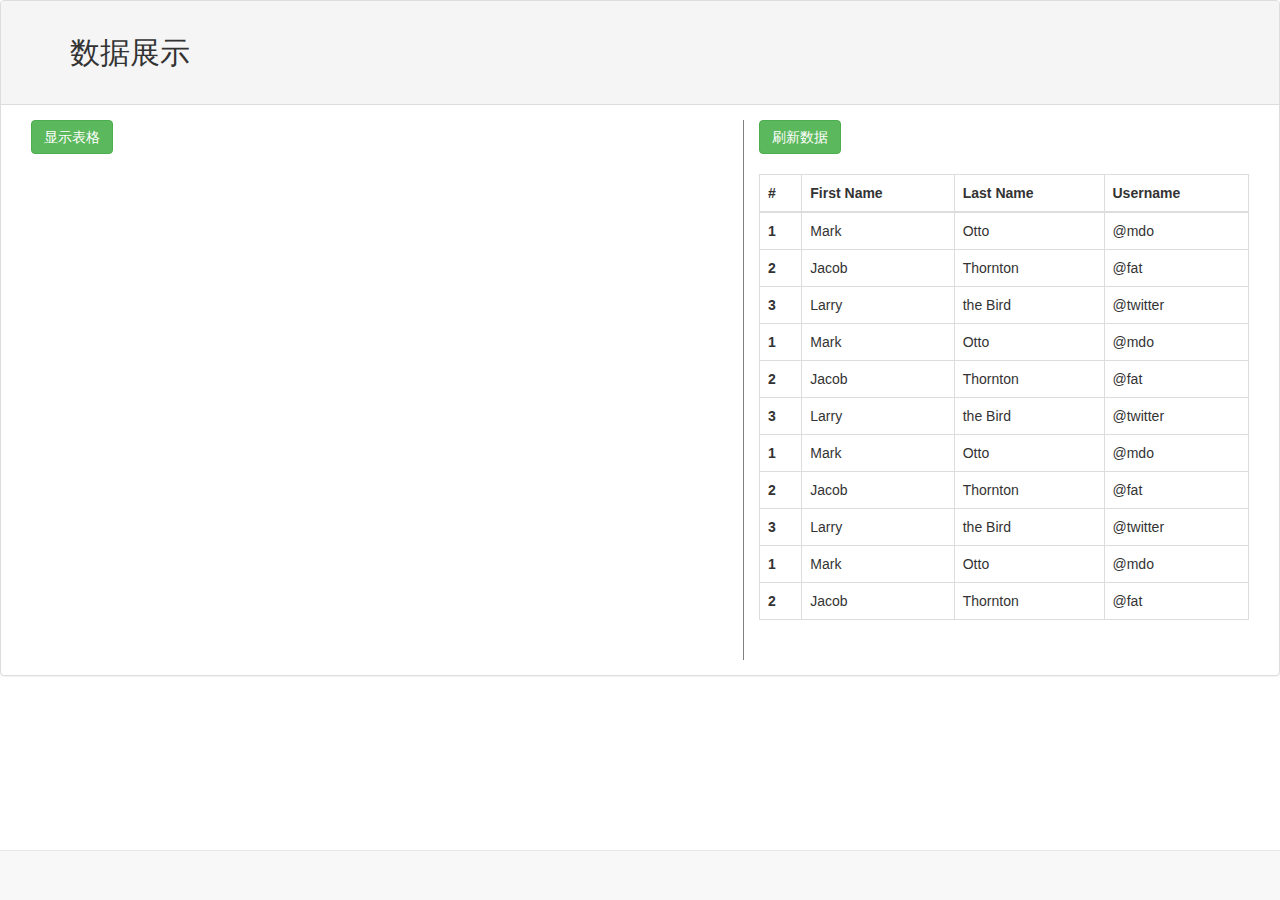
<file: target/envStage_base/datashow.html>
<!DOCTYPE html>
<html lang="en">
<head>
    <meta charset="UTF-8">
    <title>Title</title>
    <link href="css/bootstrap.min.css" rel="stylesheet">
    <script src="js/axios-0.18.0.js"></script>
    <script src="js/vue.js"></script>
    <script src="js/jquery-3.3.1.js"></script>
    <script src="js/highcharts.js"></script>
</head>
<body>
    <div class="panel panel-default">
        <div class="panel-heading">
            <div class="container">
                <h2>数据展示</h2>
            </div>
        </div>
        <div class="panel-body">
            <div class="col-md-7" style="border-right:grey 1px solid">

                <div id="chart" style="width: 850px; height: 540px; margin: 0 auto">
                    <button type="button" class="btn btn-success" id="display_table">显示表格</button>

                    <div id="container" style="width: 600px;height:400px;"></div>
                </div>
            </div>
            <div class="col-md-5">
                <div id="getInfo">
                    <form class="form-inline">
<!--                        <input type="text" class="form-control" v-model="message">-->
                        <button type="button" class="btn btn-success" @click="press">刷新数据</button>

                    </form>
                    <br>
                    <div>
                        <table class="table table-hover table-bordered" >
                            <thead>
                            <tr>
                                <th>#</th>
                                <th>First Name</th>
                                <th>Last Name</th>
                                <th>Username</th>
                            </tr>
                            </thead>
                            <tbody>
                            <tr>
                                <th scope="row">1</th>
                                <td>Mark</td>
                                <td>Otto</td>
                                <td>@mdo</td>
                            </tr>
                            <tr>
                                <th scope="row">2</th>
                                <td>Jacob</td>
                                <td>Thornton</td>
                                <td>@fat</td>
                            </tr>
                            <tr>
                                <th scope="row">3</th>
                                <td>Larry</td>
                                <td>the Bird</td>
                                <td>@twitter</td>
                            </tr>
                            <tr>
                                <th scope="row">1</th>
                                <td>Mark</td>
                                <td>Otto</td>
                                <td>@mdo</td>
                            </tr>
                            <tr>
                                <th scope="row">2</th>
                                <td>Jacob</td>
                                <td>Thornton</td>
                                <td>@fat</td>
                            </tr>
                            <tr>
                                <th scope="row">3</th>
                                <td>Larry</td>
                                <td>the Bird</td>
                                <td>@twitter</td>
                            </tr>
                            <tr>
                                <th scope="row">1</th>
                                <td>Mark</td>
                                <td>Otto</td>
                                <td>@mdo</td>
                            </tr>
                            <tr>
                                <th scope="row">2</th>
                                <td>Jacob</td>
                                <td>Thornton</td>
                                <td>@fat</td>
                            </tr>
                            <tr>
                                <th scope="row">3</th>
                                <td>Larry</td>
                                <td>the Bird</td>
                                <td>@twitter</td>
                            </tr>
                            <tr>
                                <th scope="row">1</th>
                                <td>Mark</td>
                                <td>Otto</td>
                                <td>@mdo</td>
                            </tr>
                            <tr>
                                <th scope="row">2</th>
                                <td>Jacob</td>
                                <td>Thornton</td>
                                <td>@fat</td>
                            </tr>

                            </tbody>
                        </table>
                    </div>
                </div>

            </div>
        </div>
        <nav class="navbar navbar-default navbar-fixed-bottom">
        </nav>

    </div>

    <script language="JavaScript">

        $(document).ready(function () {

            $("#display_table").click(function () {

                const options = {
                    chart: {
                        type: 'column'                          //指定图表的类型，默认是折线图（line）
                    },
                    title: {
                        text: '我的第一个图表'                 // 标题
                    },
                    xAxis: {
                        categories: ['主机数'],   // x 轴分类
                        crosshair:true
                    },
                    yAxis: {
                        title: {
                            text: '个数'                // y 轴标题
                        }
                    },
                    series: [{ }]
                };


                $.get("/dataShowServlet", function(data){

                    const name = data.userID;
                    options.series[0].name = name;
                    options.series[0].data = [data.num];

                    // 图表初始化函数
                    const chart = Highcharts.chart('container', options);

                });



            });

        });
    </script>

</body>
</html>
</file>
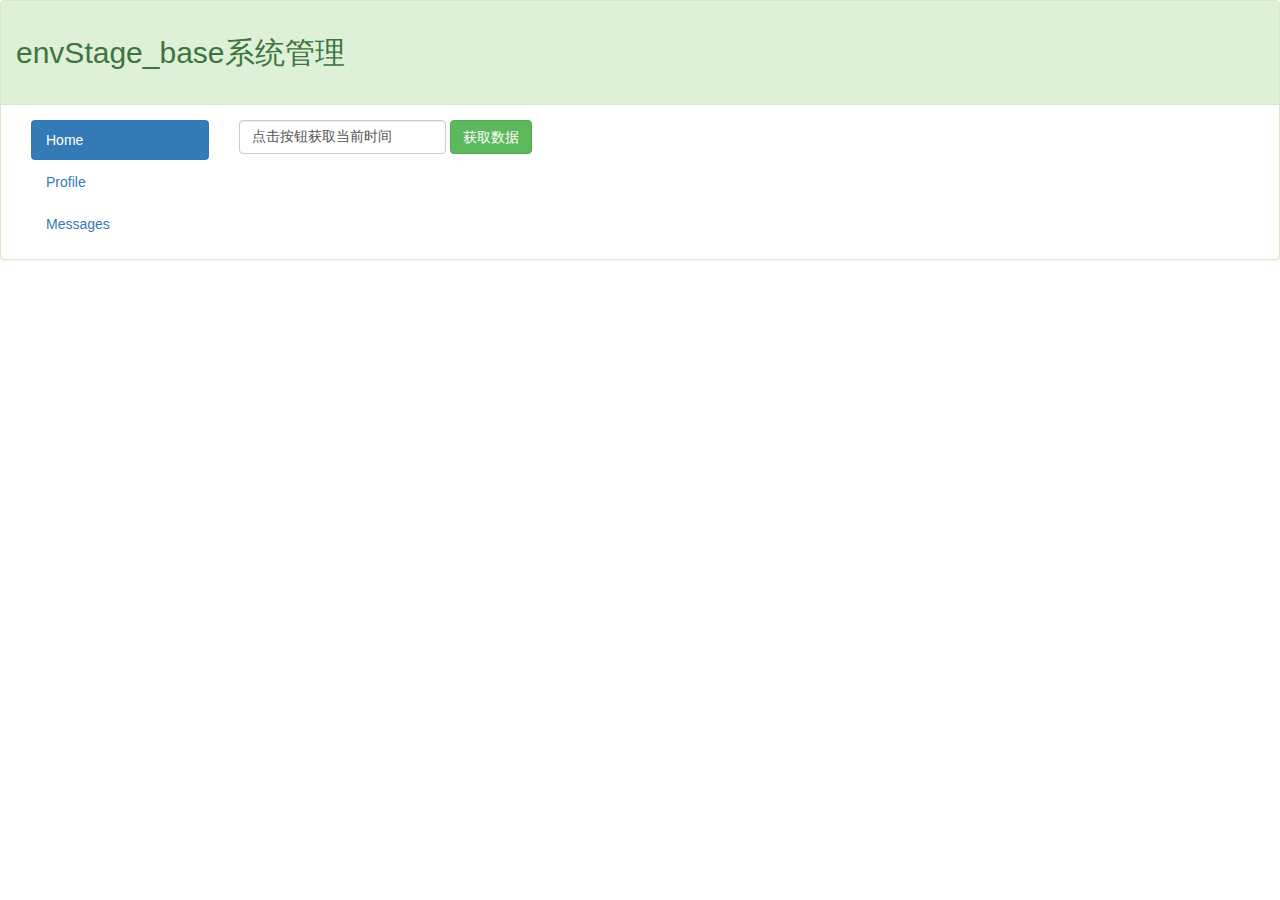
<file: target/envStage_base/systemmanager.html>
<!DOCTYPE html>
<html lang="en">
<head>
    <meta charset="UTF-8">
    <title>系统管理员后台管理页面</title>
    <link href="css/bootstrap.min.css" rel="stylesheet">
    <script src="js/axios-0.18.0.js"></script>
    <script src="js/vue.js"></script>

</head>
<body>
    <div class="panel panel-success">
        <div class="panel-heading">
            <h2>envStage_base系统管理</h2>
        </div>
        <div class="panel-body">
            <div class="col-md-2">
                <ul class="nav nav-pills nav-stacked">
                    <li role="presentation" class="active"><a href="#">Home</a></li>
                    <li role="presentation"><a href="#">Profile</a></li>
                    <li role="presentation"><a href="#">Messages</a></li>
                </ul>
            </div>
            <div class="col-md-9">
                <div>
<!--                    <table class="table table-hover" >-->
<!--                        <thead>-->
<!--                        <tr>-->
<!--                            <th>#</th>-->
<!--                            <th>First Name</th>-->
<!--                            <th>Last Name</th>-->
<!--                            <th>Username</th>-->
<!--                        </tr>-->
<!--                        </thead>-->
<!--                        <tbody>-->
<!--                        <tr>-->
<!--                            <th scope="row">1</th>-->
<!--                            <td>Mark</td>-->
<!--                            <td>Otto</td>-->
<!--                            <td>@mdo</td>-->
<!--                        </tr>-->
<!--                        <tr>-->
<!--                            <th scope="row">2</th>-->
<!--                            <td>Jacob</td>-->
<!--                            <td>Thornton</td>-->
<!--                            <td>@fat</td>-->
<!--                        </tr>-->
<!--                        <tr>-->
<!--                            <th scope="row">3</th>-->
<!--                            <td>Larry</td>-->
<!--                            <td>the Bird</td>-->
<!--                            <td>@twitter</td>-->
<!--                        </tr>-->
<!--                        <tr>-->
<!--                            <th scope="row">1</th>-->
<!--                            <td>Mark</td>-->
<!--                            <td>Otto</td>-->
<!--                            <td>@mdo</td>-->
<!--                        </tr>-->
<!--                        <tr>-->
<!--                            <th scope="row">2</th>-->
<!--                            <td>Jacob</td>-->
<!--                            <td>Thornton</td>-->
<!--                            <td>@fat</td>-->
<!--                        </tr>-->
<!--                        <tr>-->
<!--                            <th scope="row">3</th>-->
<!--                            <td>Larry</td>-->
<!--                            <td>the Bird</td>-->
<!--                            <td>@twitter</td>-->
<!--                        </tr>-->
<!--                        <tr>-->
<!--                            <th scope="row">1</th>-->
<!--                            <td>Mark</td>-->
<!--                            <td>Otto</td>-->
<!--                            <td>@mdo</td>-->
<!--                        </tr>-->
<!--                        <tr>-->
<!--                            <th scope="row">2</th>-->
<!--                            <td>Jacob</td>-->
<!--                            <td>Thornton</td>-->
<!--                            <td>@fat</td>-->
<!--                        </tr>-->
<!--                        <tr>-->
<!--                            <th scope="row">3</th>-->
<!--                            <td>Larry</td>-->
<!--                            <td>the Bird</td>-->
<!--                            <td>@twitter</td>-->
<!--                        </tr>-->
<!--                        </tbody>-->
<!--                    </table>-->
                </div>
                <div id="getInfo">
                    <form class="form-inline">
                        <input type="text" class="form-control" v-model="message">
                        <button type="button" class="btn btn-success" @click="press">获取数据</button>
<!--                        <input type="button" value="更新数据" class="btn btn-default" @click="press">-->
                    </form>
                </div>
            </div>
        </div>
    </div>

    <script>
        new Vue({
            el:'#getInfo',
            data:{
              message:'点击按钮获取当前时间'
            },
            methods:{
                press:function () {
                    let that = this;
                    axios.get('/getInfoServlet?para=1')
                        .then(function (response) {
                            that.message = response.data.msg;
                            //that.message = 'success'
                            console.log('hello');
                            console.log(response);
                        })
                        .catch(function (error) {
                            console.log(error);
                        });
                }
            }
        })
    </script>

</body>
</html>
</file>
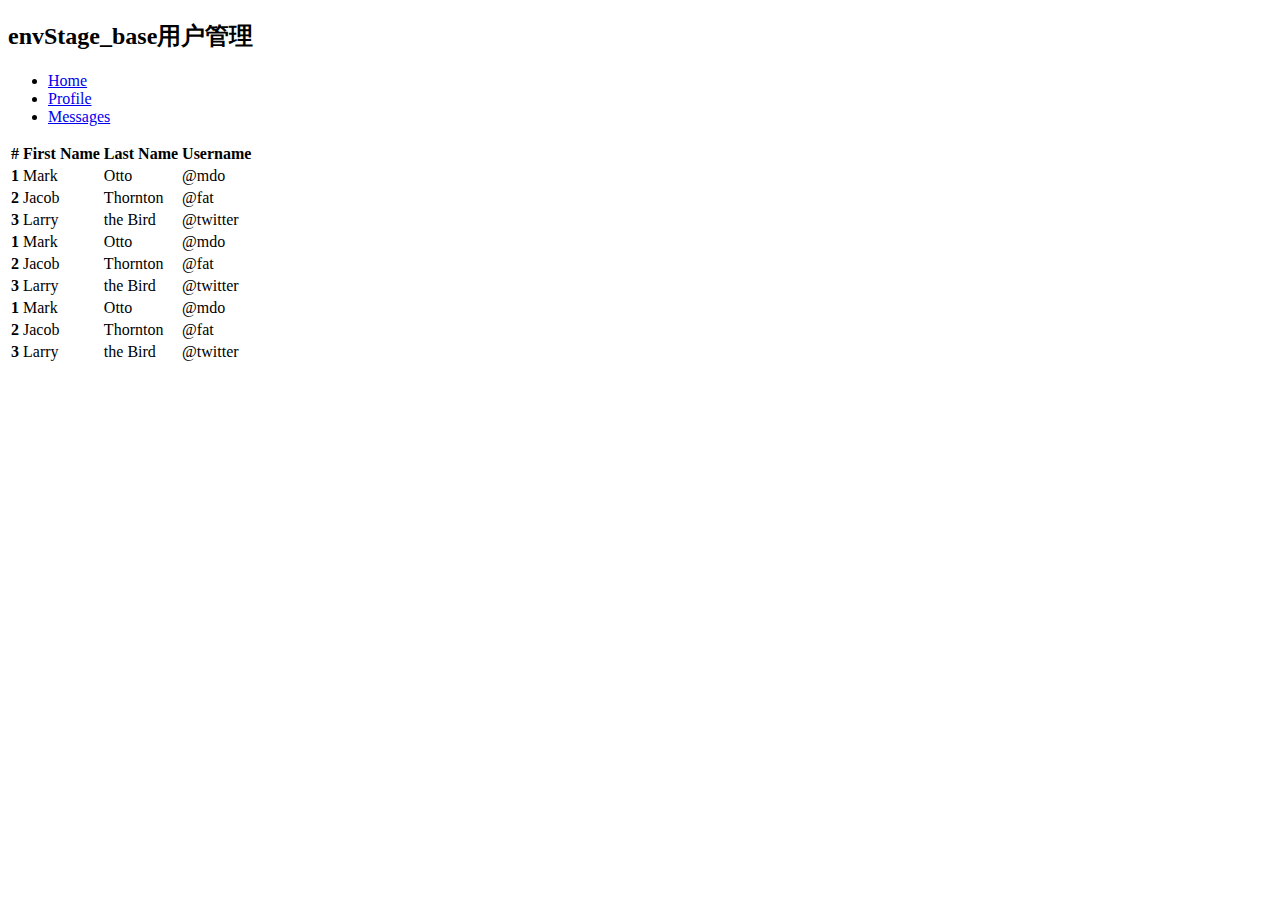
<file: target/envStage_base/usermanager.html>
<!DOCTYPE html>
<html lang="en">
<head>
    <meta charset="UTF-8">
    <title>用户后台管理页面</title>
</head>
<body>
<div class="panel panel-success">
    <div class="panel-heading">
        <h2>envStage_base用户管理</h2>
    </div>
    <div class="panel-body">
        <div class="col-md-2">
            <ul class="nav nav-pills nav-stacked">
                <li role="presentation" class="active"><a href="#">Home</a></li>
                <li role="presentation"><a href="#">Profile</a></li>
                <li role="presentation"><a href="#">Messages</a></li>
            </ul>
        </div>
        <div class="col-md-9">
            <table class="table table-hover" >
                <thead>
                <tr>
                    <th>#</th>
                    <th>First Name</th>
                    <th>Last Name</th>
                    <th>Username</th>
                </tr>
                </thead>
                <tbody>
                <tr>
                    <th scope="row">1</th>
                    <td>Mark</td>
                    <td>Otto</td>
                    <td>@mdo</td>
                </tr>
                <tr>
                    <th scope="row">2</th>
                    <td>Jacob</td>
                    <td>Thornton</td>
                    <td>@fat</td>
                </tr>
                <tr>
                    <th scope="row">3</th>
                    <td>Larry</td>
                    <td>the Bird</td>
                    <td>@twitter</td>
                </tr>
                <tr>
                    <th scope="row">1</th>
                    <td>Mark</td>
                    <td>Otto</td>
                    <td>@mdo</td>
                </tr>
                <tr>
                    <th scope="row">2</th>
                    <td>Jacob</td>
                    <td>Thornton</td>
                    <td>@fat</td>
                </tr>
                <tr>
                    <th scope="row">3</th>
                    <td>Larry</td>
                    <td>the Bird</td>
                    <td>@twitter</td>
                </tr>
                <tr>
                    <th scope="row">1</th>
                    <td>Mark</td>
                    <td>Otto</td>
                    <td>@mdo</td>
                </tr>
                <tr>
                    <th scope="row">2</th>
                    <td>Jacob</td>
                    <td>Thornton</td>
                    <td>@fat</td>
                </tr>
                <tr>
                    <th scope="row">3</th>
                    <td>Larry</td>
                    <td>the Bird</td>
                    <td>@twitter</td>
                </tr>
                </tbody>
            </table>
        </div>
    </div>
</div>
</body>
</html>
</file>
